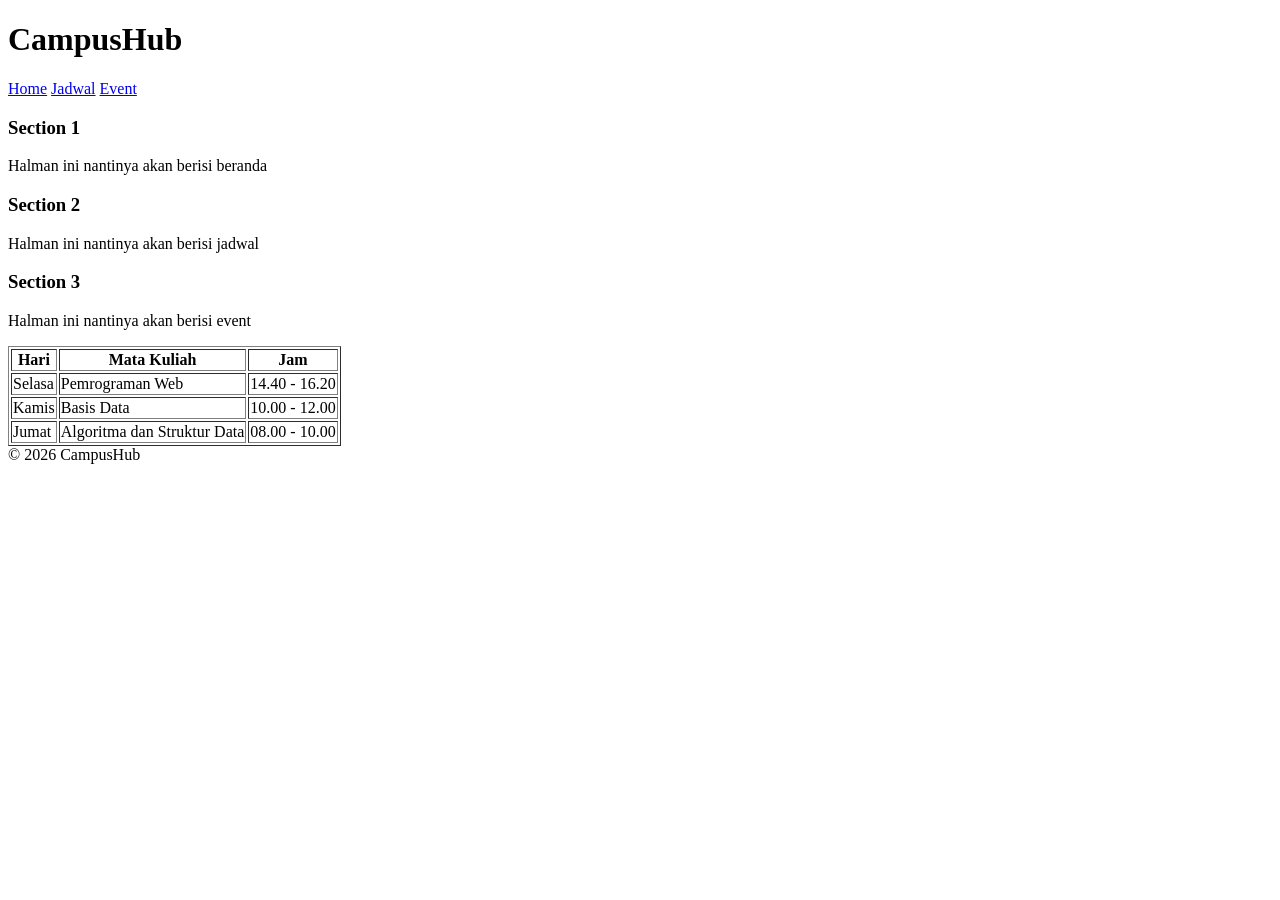
<file: pertemuan 1/index.html>
<!DOCTYPE html>
<html lang="en">
<head>
    <meta charset="UTF-8">
    <meta name="viewport" content="width=device-width, initial-scale=1.0">
    <title>Profil Saya</title>
</head>
<body>
    <!-- <p>perkenalkan nama saya Hasby Zaldy.  <br>
        Saya berasal dari Lubuk pakam
    </p>

    <h1>Saya</h1>
    <h2>Aku</h2>
    <h3>Gue</h3>

    <p>Saya suka makan <b>bakso</b>. Dan saya <i>suka</i> minum <b>kopi</b>. Tapi saya tidak suka <b>jengkol</b></p>
    <a href="https://open.spotify.com/">link spotify</a>
    <img src="LOGO USU.jpg" alt="logo usu" width="200px">

    <ul>
        <li>kopi</li>
        <li>sayur</li>
        <li>boba</li>
    </ul>

    <ol>
        <li>juara 1</li>
        <li>juara 2</li>
        <li>juara 3</li>
    </ol> -->

    <header>
        <h1>CampusHub</h1>
        <nav>
            <a href="#">Home</a>
            <a href="#">Jadwal</a>
            <a href="#">Event</a>
        </nav>
    </header>
    <main>
        <section>
            <h3>Section 1</h3>
            <p>Halman ini nantinya akan berisi beranda</p>
        </section>

        <section>
            <h3>Section 2</h3>
            <p>Halman ini nantinya akan berisi jadwal</p>
        </section>

        <section>
            <h3>Section 3</h3>
            <p>Halman ini nantinya akan berisi event</p>

            <table border="1">
                <tr>
                    <th>Hari</th>
                    <th>Mata Kuliah</th>
                    <th>Jam</th>
                </tr>

                <tr>
                    <td>Selasa</td>
                    <td>Pemrograman Web</td>
                    <td>14.40 - 16.20</td>
                </tr>

                <tr>
                    <td>Kamis</td>
                    <td>Basis Data</td>
                    <td>10.00 - 12.00</td>
                </tr>

                <tr>
                    <td>Jumat</td>
                    <td>Algoritma dan Struktur Data</td>
                    <td>08.00 - 10.00</td>
                </tr>    
            </table>
        </section>
    </main>
    <footer>&copy; 2026 CampusHub</footer>
</body>
</html>
</file>
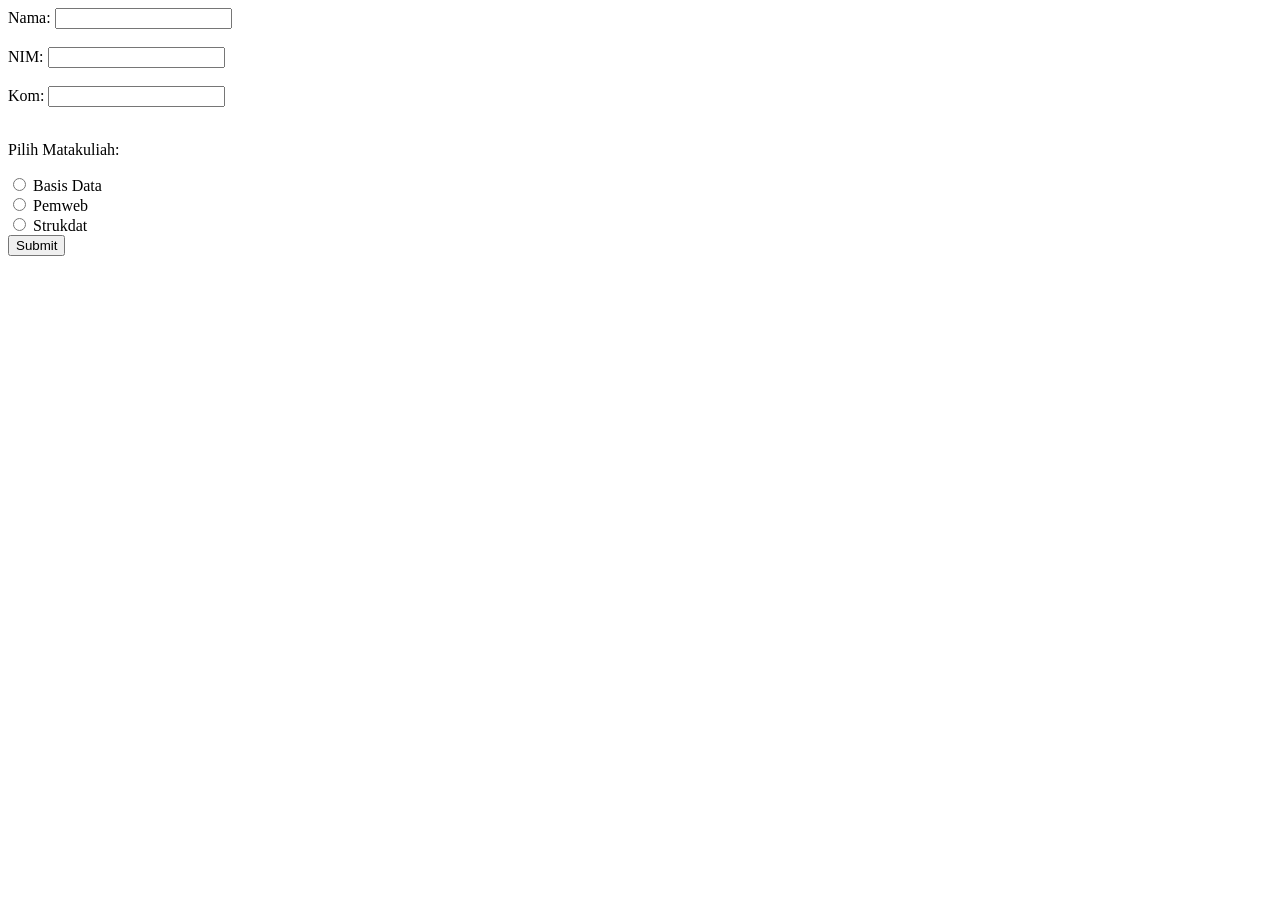
<file: pertemuan 1/tes1.html>
<!DOCTYPE html>
<html lang="en">
<head>
    <meta charset="UTF-8">
    <meta name="viewport" content="width=device-width, initial-scale=1.0">
    <title>Document</title>
</head>
<body>
    <form>
        <label for="nama">Nama:</label>
        <input type="text" id="nama" name="nama"><br><br>
        <label for="nim">NIM:</label>
        <input type="text" id="nim" name="nim"><br><br>
        <label for="kom">Kom:</label>
        <input type="text" id="kom" name="kom"><br><br> 
        <p>Pilih Matakuliah:</p>
        <input type="radio" id="Basis Data" name="fav_language" value="Basis Data">
        <label for="Basis Data">Basis Data</label><br>
        <input type="radio" id="Pemweb" name="fav_language" value="Pemweb">
        <label for="Pemweb">Pemweb</label><br>
        <input type="radio" id="strukdat" name="fav_language" value="strukdat">
        <label for="strukdat">Strukdat</label><br>  
        <input type="submit" value="Submit">
    </form>
</body>
</html>
</file>
